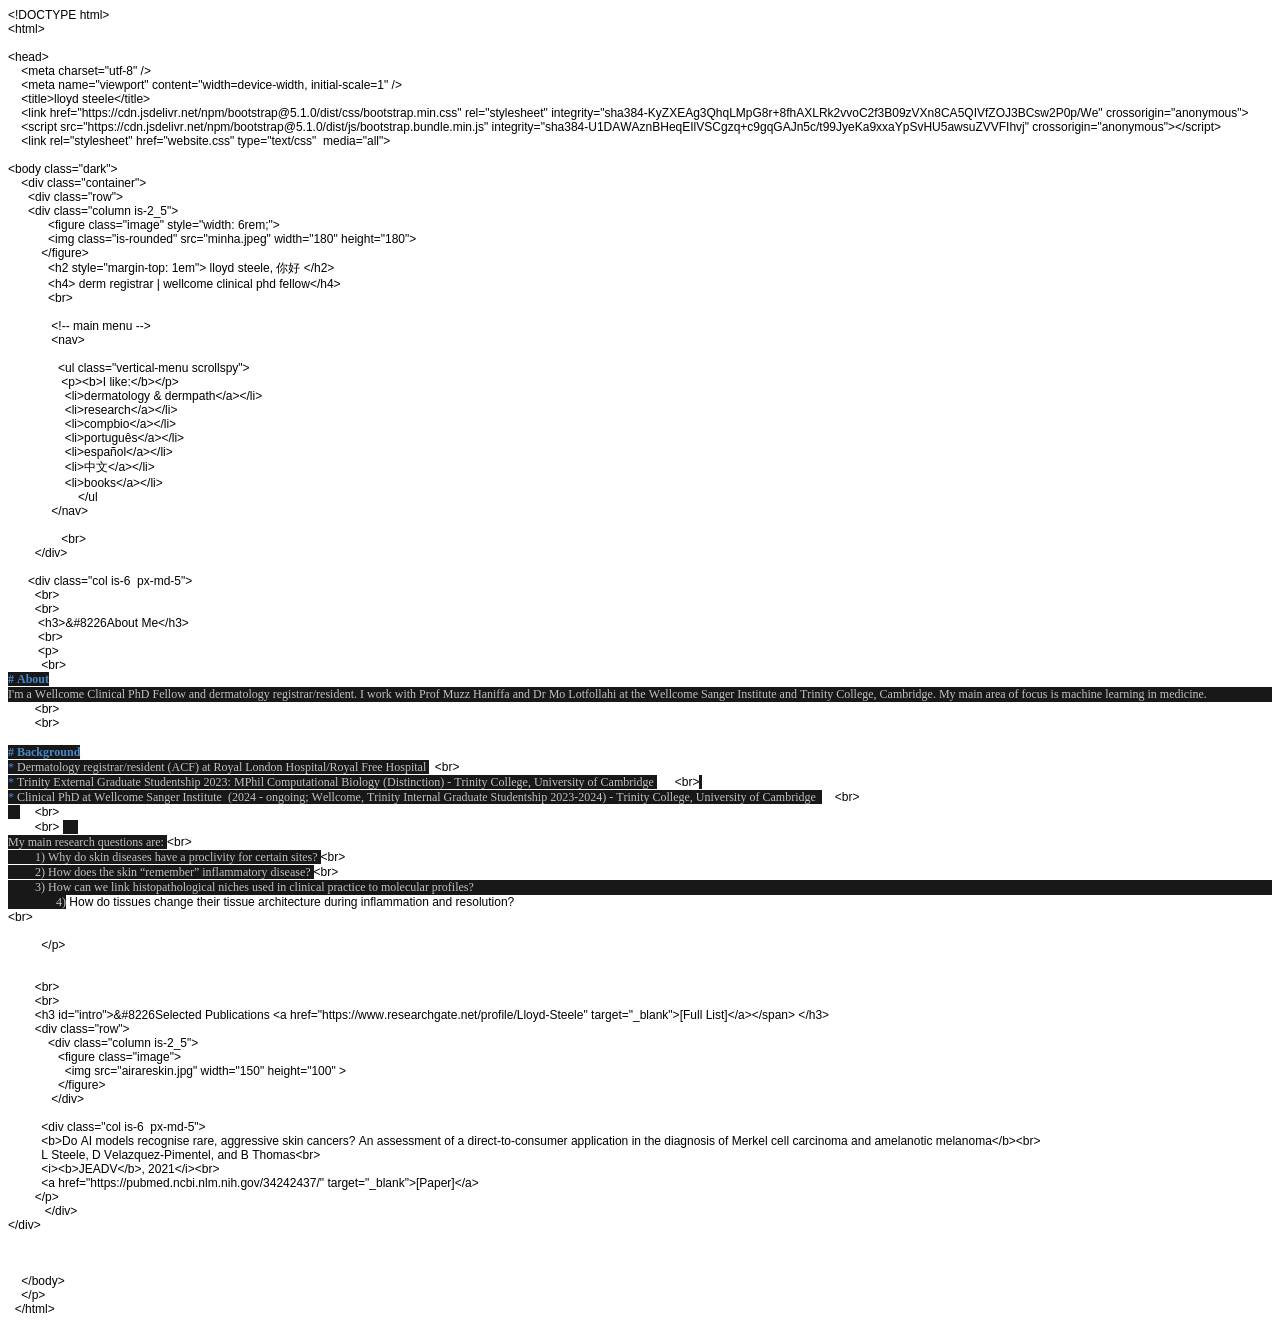
<file: about.html>
<!DOCTYPE html PUBLIC "-//W3C//DTD HTML 4.01//EN" "http://www.w3.org/TR/html4/strict.dtd">
<html>
<head>
  <meta http-equiv="Content-Type" content="text/html; charset=utf-8">
  <meta http-equiv="Content-Style-Type" content="text/css">
  <title></title>
  <meta name="Generator" content="Cocoa HTML Writer">
  <meta name="CocoaVersion" content="2487.5">
  <style type="text/css">
    p.p1 {margin: 0.0px 0.0px 0.0px 0.0px; font: 12.0px Helvetica; -webkit-text-stroke: #000000}
    p.p2 {margin: 0.0px 0.0px 0.0px 0.0px; font: 12.0px Helvetica; -webkit-text-stroke: #000000; min-height: 14.0px}
    p.p3 {margin: 0.0px 0.0px 0.0px 0.0px; font: 12.0px Menlo; color: #4689cc; -webkit-text-stroke: #4689cc}
    p.p4 {margin: 0.0px 0.0px 0.0px 0.0px; font: 12.0px Menlo; color: #c1c1c1; -webkit-text-stroke: #c1c1c1; background-color: #181818}
    p.p5 {margin: 0.0px 0.0px 0.0px 0.0px; font: 12.0px Menlo; color: #c1c1c1; -webkit-text-stroke: #c1c1c1; min-height: 14.0px}
    p.p6 {margin: 0.0px 0.0px 0.0px 0.0px; font: 12.0px Menlo; color: #c1c1c1; -webkit-text-stroke: #c1c1c1}
    span.s1 {font-kerning: none}
    span.s2 {font: 12.0px 'PingFang SC'; font-kerning: none}
    span.s3 {font-kerning: none; background-color: #181818}
    span.s4 {font-kerning: none; color: #5581e0; background-color: #181818; -webkit-text-stroke: 0px #5581e0}
    span.s5 {font: 12.0px Helvetica; font-kerning: none; color: #000000}
    span.s6 {font: 12.0px Menlo; font-kerning: none; color: #c1c1c1; background-color: #181818; -webkit-text-stroke: 0px #c1c1c1}
    span.s7 {font: 12.0px Helvetica; font-kerning: none; color: #000000; -webkit-text-stroke: 0px #000000}
    span.Apple-tab-span {white-space:pre}
  </style>
</head>
<body>
<p class="p1"><span class="s1">&lt;!DOCTYPE html&gt;</span></p>
<p class="p1"><span class="s1">&lt;html&gt;</span></p>
<p class="p2"><span class="s1"></span><br></p>
<p class="p1"><span class="s1">&lt;head&gt;</span></p>
<p class="p1"><span class="s1"><span class="Apple-converted-space">    </span>&lt;meta charset="utf-8" /&gt;</span></p>
<p class="p1"><span class="s1"><span class="Apple-converted-space">    </span>&lt;meta name="viewport" content="width=device-width, initial-scale=1" /&gt;</span></p>
<p class="p1"><span class="s1"><span class="Apple-converted-space">    </span>&lt;title&gt;lloyd steele&lt;/title&gt;</span></p>
<p class="p1"><span class="s1"><span class="Apple-converted-space">    </span>&lt;link href="https://cdn.jsdelivr.net/npm/bootstrap@5.1.0/dist/css/bootstrap.min.css" rel="stylesheet" integrity="sha384-KyZXEAg3QhqLMpG8r+8fhAXLRk2vvoC2f3B09zVXn8CA5QIVfZOJ3BCsw2P0p/We" crossorigin="anonymous"&gt;</span></p>
<p class="p1"><span class="s1"><span class="Apple-converted-space">    </span>&lt;script src="https://cdn.jsdelivr.net/npm/bootstrap@5.1.0/dist/js/bootstrap.bundle.min.js" integrity="sha384-U1DAWAznBHeqEIlVSCgzq+c9gqGAJn5c/t99JyeKa9xxaYpSvHU5awsuZVVFIhvj" crossorigin="anonymous"&gt;&lt;/script&gt;</span></p>
<p class="p1"><span class="s1"><span class="Apple-converted-space">    </span>&lt;link rel="stylesheet" href="website.css" type="text/css"<span class="Apple-converted-space">  </span>media="all"&gt;</span></p>
<p class="p2"><span class="s1"></span><br></p>
<p class="p1"><span class="s1">&lt;body class="dark"&gt;</span></p>
<p class="p1"><span class="s1"><span class="Apple-converted-space">    </span>&lt;div class="container"&gt;</span></p>
<p class="p1"><span class="s1"><span class="Apple-converted-space">      </span>&lt;div class="row"&gt;</span></p>
<p class="p1"><span class="s1"><span class="Apple-converted-space">      </span>&lt;div class="column is-2_5"&gt;</span></p>
<p class="p1"><span class="s1"><span class="Apple-converted-space">            </span>&lt;figure class="image" style="width: 6rem;"&gt;</span></p>
<p class="p1"><span class="s1"><span class="Apple-converted-space">            </span>&lt;img class="is-rounded" src="minha.jpeg" width="180" height="180"&gt;</span></p>
<p class="p1"><span class="s1"><span class="Apple-converted-space">          </span>&lt;/figure&gt;</span></p>
<p class="p1"><span class="s1"><span class="Apple-converted-space">            </span>&lt;h2 style="margin-top: 1em"&gt; lloyd steele, </span><span class="s2">你好</span><span class="s1"> &lt;/h2&gt;</span></p>
<p class="p1"><span class="s1"><span class="Apple-converted-space">            </span>&lt;h4&gt; derm registrar | wellcome clinical phd fellow&lt;/h4&gt;</span></p>
<p class="p1"><span class="s1"><span class="Apple-converted-space">            </span>&lt;br&gt;</span></p>
<p class="p2"><span class="s1"></span><br></p>
<p class="p1"><span class="s1"><span class="Apple-converted-space">             </span>&lt;!-- main menu --&gt;</span></p>
<p class="p1"><span class="s1"><span class="Apple-converted-space">             </span>&lt;nav&gt;</span></p>
<p class="p2"><span class="s1"></span><br></p>
<p class="p1"><span class="s1"><span class="Apple-converted-space">               </span>&lt;ul class="vertical-menu scrollspy"&gt;</span></p>
<p class="p1"><span class="s1"><span class="Apple-converted-space">                </span>&lt;p&gt;&lt;b&gt;I like:&lt;/b&gt;&lt;/p&gt;</span></p>
<p class="p1"><span class="s1"><span class="Apple-converted-space">                 </span>&lt;li&gt;dermatology &amp; dermpath&lt;/a&gt;&lt;/li&gt;</span></p>
<p class="p1"><span class="s1"><span class="Apple-converted-space">                 </span>&lt;li&gt;research&lt;/a&gt;&lt;/li&gt;</span></p>
<p class="p1"><span class="s1"><span class="Apple-converted-space">                 </span>&lt;li&gt;compbio&lt;/a&gt;&lt;/li&gt;</span></p>
<p class="p1"><span class="s1"><span class="Apple-converted-space">                 </span>&lt;li&gt;português&lt;/a&gt;&lt;/li&gt;</span></p>
<p class="p1"><span class="s1"><span class="Apple-converted-space">                 </span>&lt;li&gt;español&lt;/a&gt;&lt;/li&gt;</span></p>
<p class="p1"><span class="s1"><span class="Apple-converted-space">                 </span>&lt;li&gt;</span><span class="s2">中文</span><span class="s1">&lt;/a&gt;&lt;/li&gt;</span></p>
<p class="p1"><span class="s1"><span class="Apple-converted-space">                 </span>&lt;li&gt;books&lt;/a&gt;&lt;/li&gt;</span></p>
<p class="p1"><span class="s1"><span class="Apple-converted-space">                     </span>&lt;/ul</span></p>
<p class="p1"><span class="s1"><span class="Apple-converted-space">             </span>&lt;/nav&gt;</span></p>
<p class="p2"><span class="s1"></span><br></p>
<p class="p1"><span class="s1"><span class="Apple-converted-space">                </span>&lt;br&gt;</span></p>
<p class="p1"><span class="s1"><span class="Apple-converted-space">        </span>&lt;/div&gt;</span></p>
<p class="p2"><span class="s1"></span><br></p>
<p class="p1"><span class="s1"><span class="Apple-converted-space">      </span>&lt;div class="col is-6<span class="Apple-converted-space">  </span>px-md-5"&gt;</span></p>
<p class="p1"><span class="s1"><span class="Apple-converted-space">        </span>&lt;br&gt;</span></p>
<p class="p1"><span class="s1"><span class="Apple-converted-space">        </span>&lt;br&gt;</span></p>
<p class="p1"><span class="s1"><span class="Apple-converted-space">         </span>&lt;h3&gt;&amp;#8226About Me&lt;/h3&gt;</span></p>
<p class="p1"><span class="s1"><span class="Apple-converted-space">         </span>&lt;br&gt;</span></p>
<p class="p1"><span class="s1"><span class="Apple-converted-space">         </span>&lt;p&gt;</span></p>
<p class="p1"><span class="s1"><span class="Apple-tab-span">	</span><span class="Apple-converted-space">  </span>&lt;br&gt;</span></p>
<p class="p3"><span class="s3"><b># About</b></span></p>
<p class="p4"><span class="s1">I'm a Wellcome Clinical PhD Fellow and dermatology registrar/resident. I work with Prof Muzz Haniffa and Dr Mo Lotfollahi at the Wellcome Sanger Institute and Trinity College, Cambridge. My main area of focus is machine learning in medicine.</span></p>
<p class="p1"><span class="s1"><span class="Apple-converted-space"> <span class="Apple-tab-span">	</span></span>&lt;br&gt;</span></p>
<p class="p1"><span class="s1"><span class="Apple-tab-span">	</span>&lt;br&gt;<span class="Apple-converted-space"> </span></span></p>
<p class="p5"><span class="s1"></span><br></p>
<p class="p3"><span class="s3"><b># Background</b></span></p>
<p class="p6"><span class="s4">*</span><span class="s3"> Dermatology registrar/resident (ACF) at Royal London Hospital/Royal Free Hospital<span class="Apple-converted-space"> </span></span><span class="s5"> <span class="Apple-tab-span">	</span>&lt;br&gt;</span></p>
<p class="p6"><span class="s4">*</span><span class="s3"> Trinity External Graduate Studentship 2023: MPhil Computational Biology (Distinction) - Trinity College, University of Cambridge<span class="Apple-converted-space"> </span></span><span class="s5"> <span class="Apple-tab-span">	</span>&lt;br&gt;</span><span class="s3"><span class="Apple-converted-space"> </span></span></p>
<p class="p6"><span class="s4">*</span><span class="s3"> Clinical PhD at Wellcome Sanger Institute<span class="Apple-converted-space">  </span>(2024 - ongoing; Wellcome, Trinity Internal Graduate Studentship 2023-2024) - Trinity College, University of Cambridge <span class="Apple-converted-space"> </span></span><span class="s5"> <span class="Apple-tab-span">	</span>&lt;br&gt;</span></p>
<p class="p1"><span class="s6"><span class="Apple-converted-space">    </span></span><span class="s1"> <span class="Apple-tab-span">	</span>&lt;br&gt;</span></p>
<p class="p1"><span class="s1"><span class="Apple-tab-span">	</span>&lt;br&gt; </span><span class="s6"><span class="Apple-converted-space">     </span></span></p>
<p class="p6"><span class="s3">My main research questions are: </span><span class="s7">&lt;br&gt;</span></p>
<p class="p6"><span class="s3"><span class="Apple-converted-space">         </span>1) Why do skin diseases have a proclivity for certain sites? </span><span class="s7">&lt;br&gt;</span></p>
<p class="p6"><span class="s3"><span class="Apple-converted-space">         </span>2) How does the skin “remember” inflammatory disease? </span><span class="s7">&lt;br&gt;</span></p>
<p class="p4"><span class="s1"><span class="Apple-converted-space">         </span>3) How can we link histopathological niches used in clinical practice to molecular profiles?</span></p>
<p class="p1"><span class="s6"><span class="Apple-tab-span">	</span><span class="Apple-tab-span">	</span>4)</span><span class="s1"> How do tissues change their tissue architecture during inflammation and resolution?</span></p>
<p class="p1"><span class="s1">&lt;br&gt;</span></p>
<p class="p2"><span class="s1"></span><br></p>
<p class="p1"><span class="s1"><span class="Apple-converted-space">          </span>&lt;/p&gt;</span></p>
<p class="p2"><span class="s1"><span class="Apple-converted-space">     </span></span></p>
<p class="p2"><span class="s1"></span><br></p>
<p class="p1"><span class="s1"><span class="Apple-converted-space">        </span>&lt;br&gt;</span></p>
<p class="p1"><span class="s1"><span class="Apple-converted-space">        </span>&lt;br&gt;</span></p>
<p class="p1"><span class="s1"><span class="Apple-converted-space">        </span>&lt;h3 id="intro"&gt;&amp;#8226Selected Publications &lt;a href="https://www.researchgate.net/profile/Lloyd-Steele" target="_blank"&gt;[Full List]&lt;/a&gt;&lt;/span&gt; &lt;/h3&gt;</span></p>
<p class="p1"><span class="s1"><span class="Apple-converted-space">        </span>&lt;div class="row"&gt;</span></p>
<p class="p1"><span class="s1"><span class="Apple-converted-space">            </span>&lt;div class="column is-2_5"&gt;</span></p>
<p class="p1"><span class="s1"><span class="Apple-converted-space">               </span>&lt;figure class="image"&gt;</span></p>
<p class="p1"><span class="s1"><span class="Apple-converted-space">                 </span>&lt;img src="airareskin.jpg" width="150" height="100" &gt;</span></p>
<p class="p1"><span class="s1"><span class="Apple-converted-space">               </span>&lt;/figure&gt;</span></p>
<p class="p1"><span class="s1"><span class="Apple-converted-space">             </span>&lt;/div&gt;</span></p>
<p class="p2"><span class="s1"></span><br></p>
<p class="p1"><span class="s1"><span class="Apple-converted-space">          </span>&lt;div class="col is-6<span class="Apple-converted-space">  </span>px-md-5"&gt;</span></p>
<p class="p1"><span class="s1"><span class="Apple-converted-space">          </span>&lt;b&gt;Do AI models recognise rare, aggressive skin cancers? An assessment of a direct-to-consumer application in the diagnosis of Merkel cell carcinoma and amelanotic melanoma&lt;/b&gt;&lt;br&gt;</span></p>
<p class="p1"><span class="s1"><span class="Apple-converted-space">          </span>L Steele, D Velazquez-Pimentel, and B Thomas&lt;br&gt;</span></p>
<p class="p1"><span class="s1"><span class="Apple-converted-space">          </span>&lt;i&gt;&lt;b&gt;JEADV&lt;/b&gt;, 2021&lt;/i&gt;&lt;br&gt;</span></p>
<p class="p1"><span class="s1"><span class="Apple-converted-space">          </span>&lt;a href="https://pubmed.ncbi.nlm.nih.gov/34242437/" target="_blank"&gt;[Paper]&lt;/a&gt;</span></p>
<p class="p1"><span class="s1"><span class="Apple-converted-space">        </span>&lt;/p&gt;</span></p>
<p class="p1"><span class="s1"><span class="Apple-converted-space">           </span>&lt;/div&gt;</span></p>
<p class="p1"><span class="s1">&lt;/div&gt;</span></p>
<p class="p2"><span class="s1"></span><br></p>
<p class="p2"><span class="s1"></span><br></p>
<p class="p2"><span class="s1"></span><br></p>
<p class="p1"><span class="s1"><span class="Apple-converted-space">    </span>&lt;/body&gt;</span></p>
<p class="p1"><span class="s1"><span class="Apple-converted-space">    </span>&lt;/p&gt;</span></p>
<p class="p1"><span class="s1"><span class="Apple-converted-space">  </span>&lt;/html&gt;</span></p>
</body>
</html>
</file>
